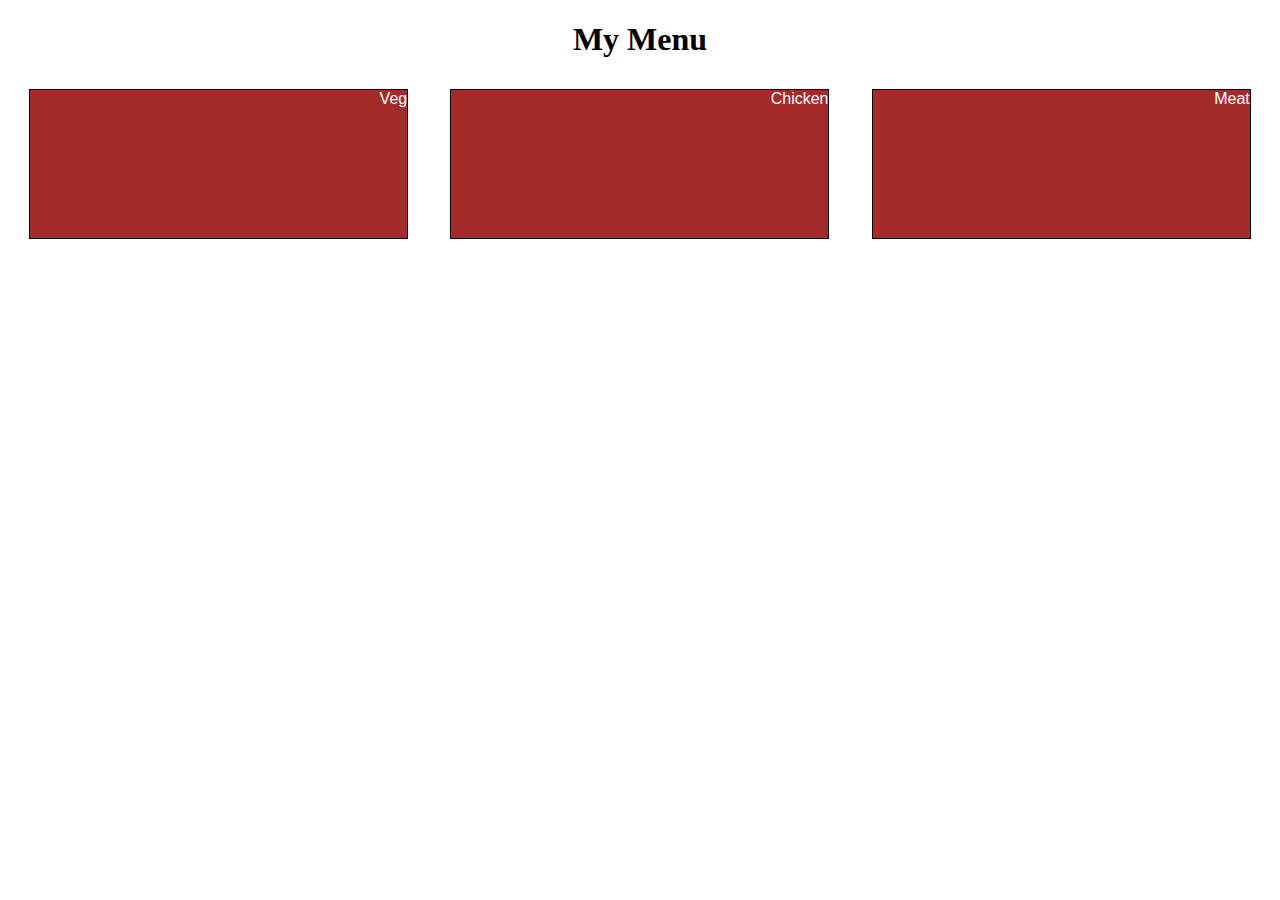
<file: index.html>
<!DOCTYPE html>
<html>
<head>
    <link rel="stylesheet" type="text/css" href="style.css">
<meta charset="utf-8">
<title>Responsive Layout</title>

</head>
<body>
<h1 align="center">My Menu</h1>

<div class="row">
  <div class="col-lg-3 col-md-6 col-sd-3"><p>Veg</p></div>
 <div class="col-lg-3 col-md-6 col-sd-3"><p>Chicken</p></div>
   <div class="col-lg-3 col-md-12 col-sd-3"><p>Meat</p></div>
  
</div>

</body>
</html>
</file>
<file: style.css>
/********** Base styles **********/
* {
  box-sizing: border-box;
}
h1 {
  margin-bottom: 15px;
}
p {
  border: 1px solid black;
  background-color: #A52A2A;
  width: 90%;
  height: 150px;
  margin-right: auto;
  margin-left: auto;
  font-family: Helvetica;
  color: white;
  text-align: right;
}
/* Simple Responsive Framework. */
.row {
  width: 100%;
}
/********** Large devices only **********/
@media (min-width: 992px) {
  .col-lg-1, .col-lg-2, .col-lg-3, .col-lg-4, .col-lg-5, .col-lg-6, .col-lg-7, .col-lg-8, .col-lg-9, .col-lg-10, .col-lg-11, .col-lg-12 {
    float: left;
    
  }
  .col-lg-1 {
    width: 8.33%;
  }
  .col-lg-2 {
    width: 16.66%;
  }
  .col-lg-3 {
    width: 33.33%;
  }
  .col-lg-4 {
    width: 33.33%;
  }
  .col-lg-5 {
    width: 41.66%;
  }
  .col-lg-6 {
    width: 50%;
  }
  .col-lg-7 {
    width: 58.33%;
  }
  .col-lg-8 {
    width: 66.66%;
  }
  .col-lg-9 {
    width: 74.99%;
  }
  .col-lg-10 {
    width: 83.33%;
  }
  .col-lg-11 {
    width: 91.66%;
  }
  .col-lg-12 {
    width: 100%;
  }
}
/********** Medium devices only **********/
@media (min-width: 768px) and (max-width: 991px) {
  .col-md-1, .col-md-2, .col-md-3, .col-md-4, .col-md-5, .col-md-6, .col-md-7, .col-md-8, .col-md-9, .col-md-10, .col-md-11, .col-md-12 {
    float: left;
    
  }
  .col-md-1 {
    width: 8.33%;
  }
  .col-md-2 {
    width: 16.66%;
  }
  .col-md-3 {
    width: 25%;
  }
  .col-md-4 {
    width: 33.33%;
  }
  .col-md-5 {
    width: 41.66%;
  }
  .col-md-6 {
    width: 50%;
  }
  .col-md-7 {
    width: 58.33%;
  }
  .col-md-8 {
    width: 66.66%;
  }
  .col-md-9 {
    width: 74.99%;
  }
  .col-md-10 {
    width: 83.33%;
  }
  .col-md-11 {
    width: 91.66%;
  }
  .col-md-12 {
    width: 100%;
  }
}
/********** Small devices only **********/
@media (max-width: 767px) {
  .col-sd-1, .col-sd-2, .col-sd-3, .col-sd-4, .col-sd-5, .col-sd-6, .col-sd-7, .col-sd-8, .col-sd-9, .col-sd-10, .col-sd-11, .col-sd-12 {
    float: left;
    
  }
  .col-sd-1 {
    width: 8.33%;
  }
  .col-sd-2 {
    width: 16.66%;
  }
  .col-sd-3 {
    width: 100%;
  }
  .col-sd-4 {
    width: 33.33%;
  }
  .col-sd-5 {
    width: 41.66%;
  }
  .col-sd-6 {
    width: 50%;
  }
  .col-sd-7 {
    width: 58.33%;
  }
  .col-sd-8 {
    width: 66.66%;
  }
  .col-sd-9 {
    width: 74.99%;
  }
  .col-sd-10 {
    width: 83.33%;
  }
  .col-sd-11 {
    width: 91.66%;
  }
  .col-sd-12 {
    width: 100%;
  }
}
</file>
